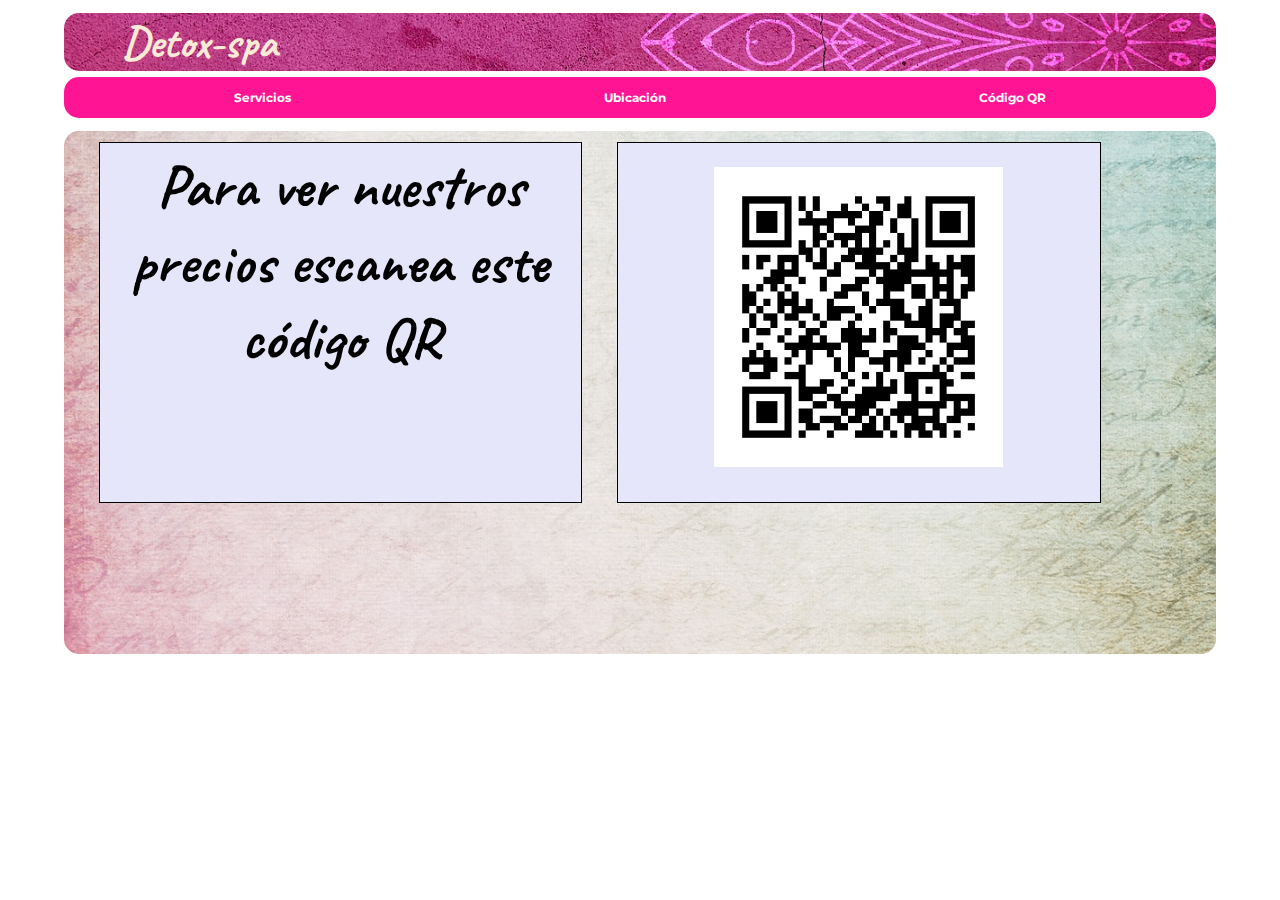
<file: codigo.html>
<!DOCTYPE html>
<html lang="en">

<head>
    <meta charset="UTF-8">
    <meta http-equiv="X-UA-Compatible" content="IE=edge">
    <meta name="viewport" content="width=device-width, initial-scale=1.0">
    <link rel="stylesheet" href="./css/estilo.css">
    <link rel="preconnect" href="https://fonts.googleapis.com">
    <link rel="preconnect" href="https://fonts.gstatic.com" crossorigin>
    <link href="https://fonts.googleapis.com/css2?family=Montserrat:wght@100&display=swap" rel="stylesheet">
    <link rel="preconnect" href="https://fonts.googleapis.com">
    <link rel="preconnect" href="https://fonts.gstatic.com" crossorigin>
    <link href="https://fonts.googleapis.com/css2?family=Caveat&display=swap" rel="stylesheet">


    <title>Lista precios</title>
</head>

<body>
    <div id="agrupar">
        <header>
        </header>
        <nav>

        </nav>
        <article>
            <section>
                <div id="section-container">

                    <div id="nombre">
                        <h3>Detox-spa</h3>
                    </div>


                </div>
                <div id="barra-menu">
                    <nav id="menu">
                        <ul><a href="./index.html">Servicios</a></ul>
                        <ul><a href="./ubicacion.html">Ubicación</a></ul>
                        <ul><a href="./codigo.html">Código QR</a></ul>
                    </nav>
                </div>
            </section>
            <section>
                <article>

                </article>
            </section>
        </article>
        <div id="contenedor-menu2" style="padding-bottom: 10%;">

            <div style="margin-left: 3%; margin-top: 1%; " class="modulo-container">
                <h4 style="font-size: 60px; text-align: center; margin-top: 1%; ">Para ver nuestros precios escanea este código QR</h4>
                
            </div>
            <div style="margin-left: 3%; margin-top: 1%;" class="modulo-container">
                <img id="local" style="width: 60%; margin-left: 20%; margin-top: 5%;" src="img/qrcode-generado.png" alt="">
                <br>
               <!--  <div id="mapa">
                    <iframe
                        src="https://www.google.com/maps/embed?pb=!1m18!1m12!1m3!1d101459.40838621855!2d-6.025098800371971!3d37.375486518774466!2m3!1f0!2f0!3f0!3m2!1i1024!2i768!4f13.1!3m3!1m2!1s0xd126c1114be6291%3A0x34f018621cfe5648!2sSevilla%2C%20Espa%C3%B1a!5e0!3m2!1ses-419!2scl!4v1623882196594!5m2!1ses-419!2scl"
                        width="320" height="300" style="border:1; margin-left: 35%; width: 100%;" allowfullscreen=""
                        loading="lazy"></iframe>
                    <br>
                    <br>
                </div>
                <address>
                    <p style="font-size: 18px; text-align: center;"> Calle 1 - Sevilla</p>
                    <p style="font-size: 18px; text-align: center;">Teléfono- 9123456789</p>
                </address>
 -->
            </div>
        </div>
    </div>
</body>

</html>
</file>
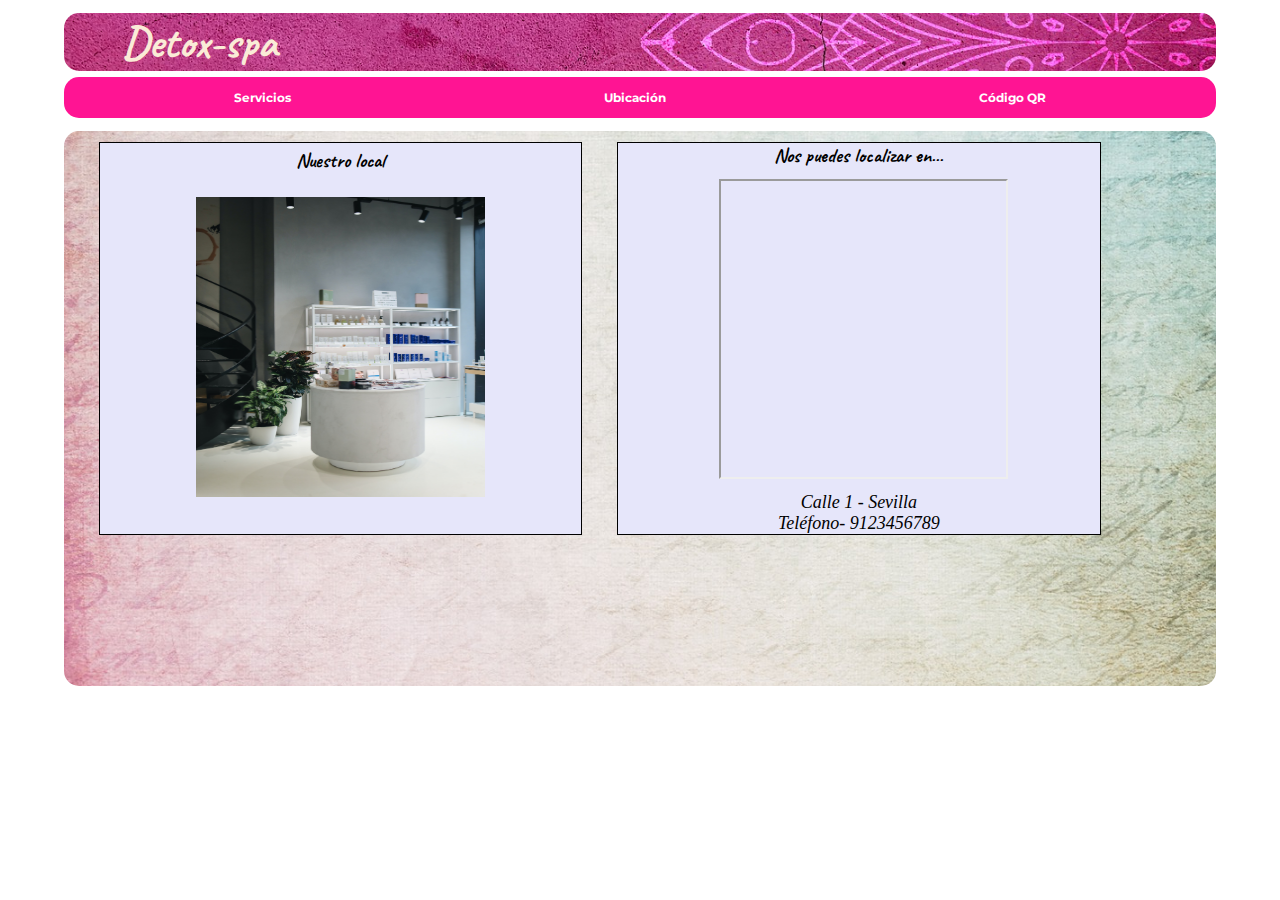
<file: ubicacion.html>
<!DOCTYPE html>
<html lang="en">

<head>
    <meta charset="UTF-8">
    <meta http-equiv="X-UA-Compatible" content="IE=edge">
    <meta name="viewport" content="width=device-width, initial-scale=1.0">
    <link rel="stylesheet" href="./css/estilo.css">
    <link rel="preconnect" href="https://fonts.googleapis.com">
    <link rel="preconnect" href="https://fonts.gstatic.com" crossorigin>
    <link href="https://fonts.googleapis.com/css2?family=Montserrat:wght@100&display=swap" rel="stylesheet">
    <link rel="preconnect" href="https://fonts.googleapis.com">
    <link rel="preconnect" href="https://fonts.gstatic.com" crossorigin>
    <link href="https://fonts.googleapis.com/css2?family=Caveat&display=swap" rel="stylesheet">


    <title>Lista precios</title>
</head>

<body>
    <div id="agrupar">
        <header>
        </header>
        <nav>

        </nav>
        <article>
            <section>
                <div id="section-container">

                    <div id="nombre">
                        <h3>Detox-spa</h3>
                    </div>


                </div>
                <div id="barra-menu">
                    <nav id="menu">
                        <ul><a href="./index.html">Servicios</a></ul>
                        <ul><a href="./ubicacion.html">Ubicación</a></ul>
                        <ul><a href="./codigo.html">Código QR</a></ul>
                    </nav>
                </div>
            </section>
            <section>
                <article>

                </article>
            </section>
        </article>
        <div id="contenedor-menu2" style="padding-bottom: 10%;">

            <div style="margin-left: 3%; margin-top: 1%; " class="modulo-container">
                <h4 style="font-size: 20px; text-align: center; margin-top: 1%; ">Nuestro local</h4>
                <img id="local" style="width: 60%; margin-left: 20%; margin-top: 5%;" src="img/local.jpg" alt="">
            </div>
            <div style="margin-left: 3%; margin-top: 1%;" class="modulo-container">
                <h4 style="font-size: 20px; text-align: center;">Nos puedes localizar en...</h4>
                <br>
                <div id="mapa">
                    <iframe
                        src="https://www.google.com/maps/embed?pb=!1m18!1m12!1m3!1d101459.40838621855!2d-6.025098800371971!3d37.375486518774466!2m3!1f0!2f0!3f0!3m2!1i1024!2i768!4f13.1!3m3!1m2!1s0xd126c1114be6291%3A0x34f018621cfe5648!2sSevilla%2C%20Espa%C3%B1a!5e0!3m2!1ses-419!2scl!4v1623882196594!5m2!1ses-419!2scl"
                        width="320" height="300" style="border:1; margin-left: 35%; width: 100%;" allowfullscreen=""
                        loading="lazy"></iframe>
                    <br>
                    <br>
                </div>
                <address>
                    <p style="font-size: 18px; text-align: center;"> Calle 1 - Sevilla</p>
                    <p style="font-size: 18px; text-align: center;">Teléfono- 9123456789</p>
                </address>

            </div>
        </div>
    </div>
</body>

</html>
</file>
<file: css/estilo.css>
* {
  margin: 0;
  padding: 0;
  box-sizing: border-box;
}

#agrupar,
header,
nav,
section,
article,
aside,
footer {
  display: block;
}

html {
  font-size: 62.5%;
}

h1,
h2 {
  font-family: "Montserrat", sans-serif;
}

h1 {
  margin-top: 10%;
  font-size: 30px;
}

#barra-menu {
  background: deeppink;
  margin-left: 5%;
  width: 90%;
  border-radius: 15px;
  margin-top: 0.5%;
  padding: 1%;
}

#menu {
  display: flex;
  flex-direction: row;
  text-align: center;
  justify-content: space-around;
}

#agrupar {
  min-width: 320px;
  width: 100%;
}

#nombre {
  display: flex;
  color: antiquewhite;
  border-radius: 14px;
  width: 90%;
  margin-left: 5%;
  margin-top: 0.1%;
}

.contenedor-video {
  display: flex;
  justify-content: left;
  width: 90%;
  margin-left: 25%;
  margin-top: 2%;
  margin-bottom: 2%;
  border-radius: 15px;
}

#section-container {
  display: flex;
  flex-direction: row;
  background-image: url(../img/mandala.jpg);
  background-position: center;
  background-size: cover;
  background-repeat: no-repeat;
  width: 90%;
  margin-left: 5%;
  margin-top: 1%;
  border-radius: 15px;
}

a:link {
  text-decoration: none;
  color: white;
  font-size: 20px;
  font-family: "Montserrat", sans-serif;
  font-weight: bold;
}

a:visited {
  text-decoration: none;
  color: white;
}

ul:hover {
  text-decoration: underline;
}

h3 {
  font-size: 60px;
  font-family: "Caveat", cursive;
}

.medidas {
  width: 60%;
  margin-top: 3%;
}

h4 {
  font-size: 30px;
  font-family: "Caveat", cursive;
}

#contenedor-menu {
  display: flex;
  flex-direction: row;
  justify-content: space-around;
  width: 90%;
  background: gainsboro;
  margin-left: 5%;
  margin-top: 1%;
  border-radius: 15px;
  background-image: url(../img/texture.jpg);
  background-position: center;
  background-size: cover;
  background-repeat: no-repeat;
}

#contenedor-menu2 {
  display: flex;
  flex-direction: row;
  justify-content: space-around;
  width: 90%;
  background: gainsboro;
  margin-left: 5%;
  margin-top: 1%;
  border-radius: 15px;
  background-image: url(/img/texture.jpg);
  background-position: center;
  background-size: cover;
  background-repeat: no-repeat;
}

.modulo-container {
  display: flex;
  flex-direction: column;
  background: lavender;
  margin-top: 5%;
  margin-bottom: 2%;
  border-style: solid;
  border-color: black;
  border-width: 1px;
}

.modulo-container:nth-child(1) {
  margin-left: 10%;
  width: 30%;
}

.modulo-container:nth-child(2) {
  margin-right: 10%;
  width: 30%;
}

.titulo-container {
  display: flex;
  flex-direction: column;
  color: hotpink;
  border-bottom: solid;
  border-color: hotpink;
  margin-bottom: 10%;
  margin-left: 10%;
  margin-right: 10%;
}

.servicio {
  display: flex;
  flex-direction: row;
  justify-content: space-between;
  margin-left: 10%;
  margin-right: 10%;
  margin-bottom: 5%;
}

#mapa {
  width: 60%;
}

@media screen and (max-device-width: 935px) and (min-device-width: 800px) {
  h1 {
    margin-top: 10%;
    font-size: 22px;
  }

  h2 {
    font-size: 14px;
    margin-right: 5%;
  }
}

@media screen and (max-device-width: 800px) and (min-device-width: 700px) {
  h1 {
    margin-top: 10%;
    font-size: 20px;
  }

  h2 {
    font-size: 13px;
    margin-right: 5%;
  }

  a:link {
    text-decoration: none;
    color: white;
    font-size: 16px;
    font-family: "Montserrat", sans-serif;
    font-weight: bold;
  }

  .modulo-container:nth-child(1) {
    margin-left: 10%;
    width: 40%;
  }

  .modulo-container:nth-child(2) {
    margin-right: 10%;
    margin-left: 5%;
    width: 40%;
  }
}

@media screen and (max-device-width: 700px) and (min-device-width: 600px) {
  h1 {
    margin-top: 10%;
    font-size: 20px;
  }

  h2 {
    font-size: 14px;
    margin-right: 5%;
  }

  a:link {
    text-decoration: none;
    color: white;
    font-size: 14px;
    font-family: "Montserrat", sans-serif;
    font-weight: bold;
  }

  .modulo-container:nth-child(1) {
    margin-left: 10%;
    width: 40%;
  }

  .modulo-container:nth-child(2) {
    margin-right: 10%;
    margin-left: 5%;
    width: 40%;
  }
}

@media screen and (max-device-width: 599px) and (min-device-width: 500px) {
  h1 {
    margin-top: 10%;
    font-size: 18px;
  }

  h2 {
    font-size: 12px;
    margin-right: 5%;
  }

  h3 {
    font-size: 45px;
    font-family: "Caveat", cursive;
  }

  a:link {
    text-decoration: none;
    color: white;
    font-size: 12px;
    font-family: "Montserrat", sans-serif;
    font-weight: bold;
  }

  .modulo-container:nth-child(1) {
    margin-left: 10%;
    width: 90%;
  }

  .modulo-container:nth-child(2) {
    margin-left: 10%;
    width: 90%;
  }

  #local {
    height: 300px;
    margin-bottom: 5%;
  }

  #contenedor-menu2 {
    display: flex;
    flex-direction: column;
    justify-content: center;
    width: 90%;
    background: gainsboro;
    margin-left: 5%;
    margin-top: 1%;
    border-radius: 15px;
    background-image: url(/img/texture.jpg);
    background-position: center;
    background-size: cover;
    background-repeat: no-repeat;
  }
}

@media screen and (max-device-width: 1300px) and (min-device-width: 500px) {
  h1 {
    margin-top: 10%;
    font-size: 18px;
  }

  h2 {
    font-size: 12px;
    margin-right: 5%;
  }

  h3 {
    font-size: 45px;
    font-family: "Caveat", cursive;
  }

  a:link {
    text-decoration: none;
    color: white;
    font-size: 12px;
    font-family: "Montserrat", sans-serif;
    font-weight: bold;
  }

  .modulo-container:nth-child(1) {
    margin-left: 10%;
    width: 90%;
  }

  .modulo-container:nth-child(2) {
    margin-left: 10%;
    width: 90%;
  }

  #local {
    height: 300px;
    margin-bottom: 5%;
  }

  #contenedor-menu3 {
    display: flex;
    flex-direction:row;
    justify-content: center;
    width: 90%;
    background: gainsboro;
    margin-left: 5%;
    margin-top: 1%;
    border-radius: 15px;
    background-image: url(/img/texture.jpg);
    background-position: center;
    background-size: cover;
    background-repeat: no-repeat;
  }
}


@media screen and (max-device-width: 700px) and (min-device-width: 300px) {
  h1 {
    margin-top: 10%;
    font-size: 18px;
  }

  h2 {
    font-size: 12px;
    margin-right: 5%;
  }

  h3 {
    font-size: 45px;
    font-family: "Caveat", cursive;
  }

  a:link {
    text-decoration: none;
    color: white;
    font-size: 12px;
    font-family: "Montserrat", sans-serif;
    font-weight: bold;
  }

  .modulo-container:nth-child(1) {
    margin-left: 10%;
    width: 90%;
  }

  .modulo-container:nth-child(2) {
    margin-left: 10%;
    width: 90%;
  }

  #local {
    height: 300px;
    margin-bottom: 5%;
  }

  #contenedor-menu3 {
    display: flex;
    flex-direction: column;
    justify-content: center;
    width: 90%;
    background: gainsboro;
    margin-left: 5%;
    margin-top: 1%;
    border-radius: 15px;
    background-image: url(/img/texture.jpg);
    background-position: center;
    background-size: cover;
    background-repeat: no-repeat;
  }
}


@media screen and (max-device-width: 499px) and (min-device-width: 450px) {
  h1 {
    margin-top: 10%;
    font-size: 18px;
  }

  h2 {
    font-size: 12px;
    margin-right: 5%;
  }

  h3 {
    font-size: 45px;
    font-family: "Caveat", cursive;
  }

  a:link {
    text-decoration: none;
    color: white;
    font-size: 12px;
    font-family: "Montserrat", sans-serif;
    font-weight: bold;
  }

  .modulo-container:nth-child(1) {
    margin-left: 10%;
    width: 90%;
  }

  .modulo-container:nth-child(2) {
    margin-right: 10%;
    margin-left: 5%;
    width: 90%;
  }

  #local {
    height: 300px;
    margin-bottom: 5%;
  }

  #contenedor-menu2 {
    display: flex;
    flex-direction: column;
    justify-content: center;
    width: 90%;
    background: gainsboro;
    margin-left: 5%;
    margin-top: 1%;
    border-radius: 15px;
    background-image: url(/img/texture.jpg);
    background-position: center;
    background-size: cover;
    background-repeat: no-repeat;
  }
}

@media screen and (max-device-width: 449px) and (min-device-width: 371px) {
  h1 {
    margin-top: 10%;
    font-size: 15px;
  }

  h2 {
    font-size: 11px;
    margin-right: 5%;
  }

  h3 {
    font-size: 40px;
    font-family: "Caveat", cursive;
  }

  a:link {
    text-decoration: none;
    color: white;
    font-size: 10px;
    font-family: "Montserrat", sans-serif;
    font-weight: bold;
  }

  .modulo-container:nth-child(1) {
    margin-left: 10%;
    width: 90%;
  }

  .modulo-container:nth-child(2) {
    margin-right: 10%;
    margin-left: 5%;
    width: 90%;
  }

  #contenedor-menu2 {
    display: flex;
    flex-direction: column;
    justify-content: center;
    width: 90%;
    background: gainsboro;
    margin-left: 5%;
    margin-top: 1%;
    border-radius: 15px;
    background-image: url(/img/texture.jpg);
    background-position: center;
    background-size: cover;
    background-repeat: no-repeat;
  }
}

@media screen and (max-device-width: 370px) and (min-device-width: 350px) {
  h1 {
    margin-top: 10%;
    font-size: 13px;
  }

  h2 {
    font-size: 10.5px;
    margin-right: 5%;
  }

  h3 {
    font-size: 35px;
    font-family: "Caveat", cursive;
  }

  a:link {
    text-decoration: none;
    color: white;
    font-size: 9px;
    font-family: "Montserrat", sans-serif;
    font-weight: bold;
  }

  .modulo-container:nth-child(1) {
    margin-left: 10%;
    width: 90%;
  }

  .modulo-container:nth-child(2) {
    margin-right: 5%;
    margin-left: 5%;
    width: 90%;
  }

  #contenedor-menu2 {
    display: flex;
    flex-direction: column;
    justify-content: center;
    width: 90%;
    background: gainsboro;
    margin-left: 5%;
    margin-top: 1%;
    border-radius: 15px;
    background-image: url(/img/texture.jpg);
    background-position: center;
    background-size: cover;
    background-repeat: no-repeat;
  }
}

@media screen and (max-device-width: 349px) and (min-device-width: 320px) {
  h1 {
    margin-top: 10%;
    font-size: 13px;
  }

  h2 {
    font-size: 9.5px;
    margin-right: 5%;
  }

  h3 {
    font-size: 35px;
    font-family: "Caveat", cursive;
  }

  a:link {
    text-decoration: none;
    color: white;
    font-size: 9px;
    font-family: "Montserrat", sans-serif;
    font-weight: bold;
  }

  .modulo-container:nth-child(1) {
    margin-left: 10%;
    width: 90%;
  }

  .modulo-container:nth-child(2) {
    margin-right: 5%;
    margin-left: 5%;
    width: 90%;
  }

  #contenedor-menu2 {
    display: flex;
    flex-direction: column;
    justify-content: center;
    width: 90%;
    background: gainsboro;
    margin-left: 5%;
    margin-top: 1%;
    border-radius: 15px;
    background-image: url(/img/texture.jpg);
    background-position: center;
    background-size: cover;
    background-repeat: no-repeat;
  }
}

#qr{
  display: flex;
  justify-content: center;
}
</file>
